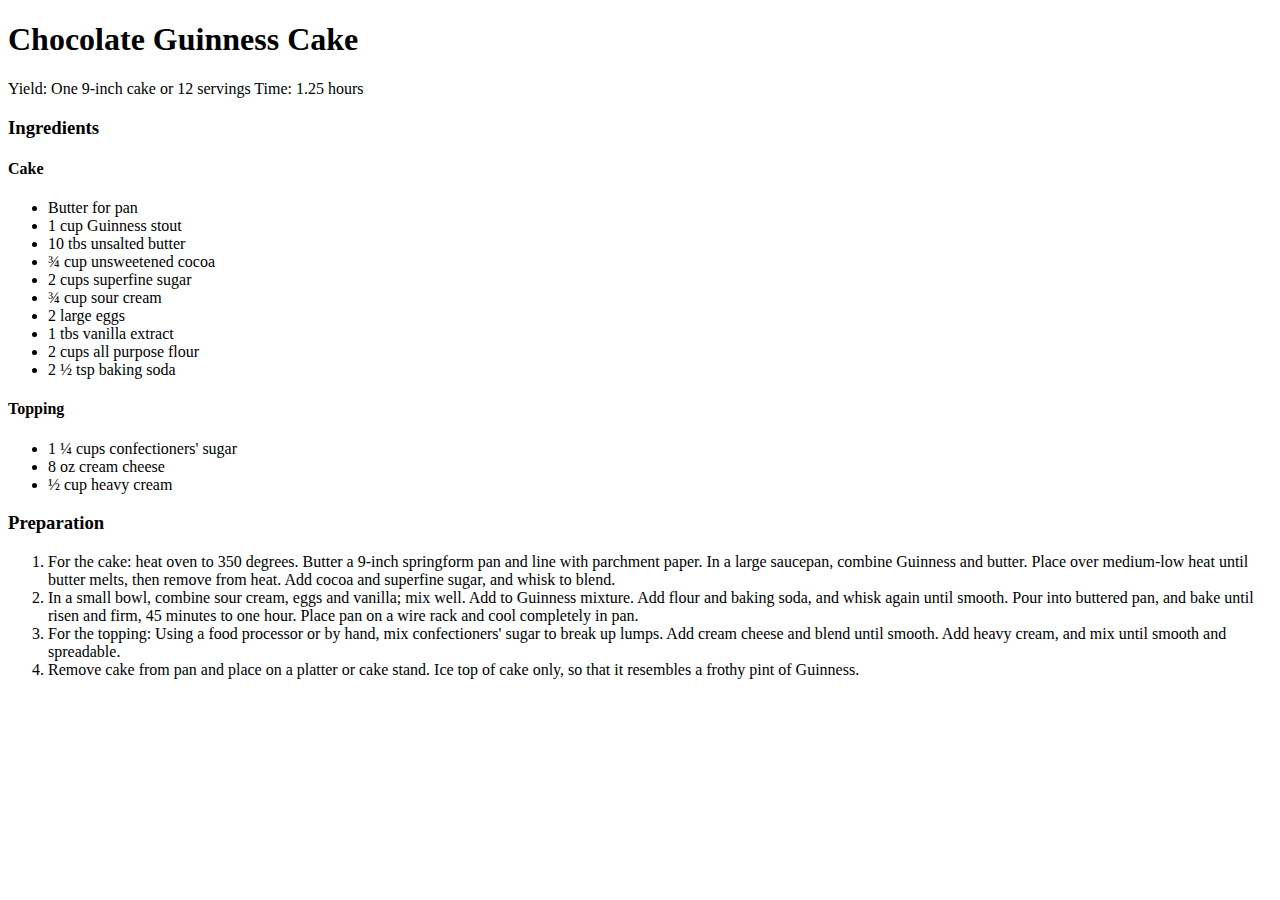
<file: recipes/chocolate_guiness_cake.html>
<!DOCTYPE html>
<html lang="en-US">
  <head>
    <title>Chocolate Guinness Cake</title>
  </head>

    <h1> Chocolate Guinness Cake </h1>
    Yield: One 9-inch cake or 12 servings
    Time: 1.25 hours
    <h3>Ingredients</h3>
    <h4>Cake</h4>
    <ul>
      <li>Butter for pan</li>
      <li>1 cup Guinness stout</li>
      <li>10 tbs unsalted butter</li>
      <li>&frac34; cup unsweetened cocoa</li>
      <li>2 cups superfine sugar</li>
      <li> &frac34; cup sour cream</li>
      <li>2 large eggs</li>
      <li>1 tbs vanilla extract</li>
      <li>2 cups all purpose flour</li>
      <li>2 &frac12; tsp baking soda</li>
    </ul>
    <h4>Topping</h4>
    <ul>
      <li>1 &frac14; cups confectioners' sugar </li>
      <li>8 oz cream cheese</li>
      <li>&frac12; cup heavy cream</li>
    </ul>
    <h3>Preparation</h3>
    <ol>
      <li>For the cake: heat oven to 350 degrees. Butter a 9-inch springform pan and line with parchment paper. In a large saucepan, combine Guinness and butter. Place over medium-low heat until butter melts, then remove from heat. Add cocoa and superfine sugar, and whisk to blend.</li>
      <li>In a small bowl, combine sour cream, eggs and vanilla; mix well. Add to Guinness mixture. Add flour and baking soda, and whisk again until smooth. Pour into buttered pan, and bake until risen and firm, 45 minutes to one hour. Place pan on a wire rack and cool completely in pan.</li>
      <li>For the topping: Using a food processor or by hand, mix confectioners' sugar to break up lumps. Add cream cheese and blend until smooth. Add heavy cream, and mix until smooth and spreadable.</li>
      <li>Remove cake from pan and place on a platter or cake stand. Ice top of cake only, so that it resembles a frothy pint of Guinness.</li>
    </ol>
</file>
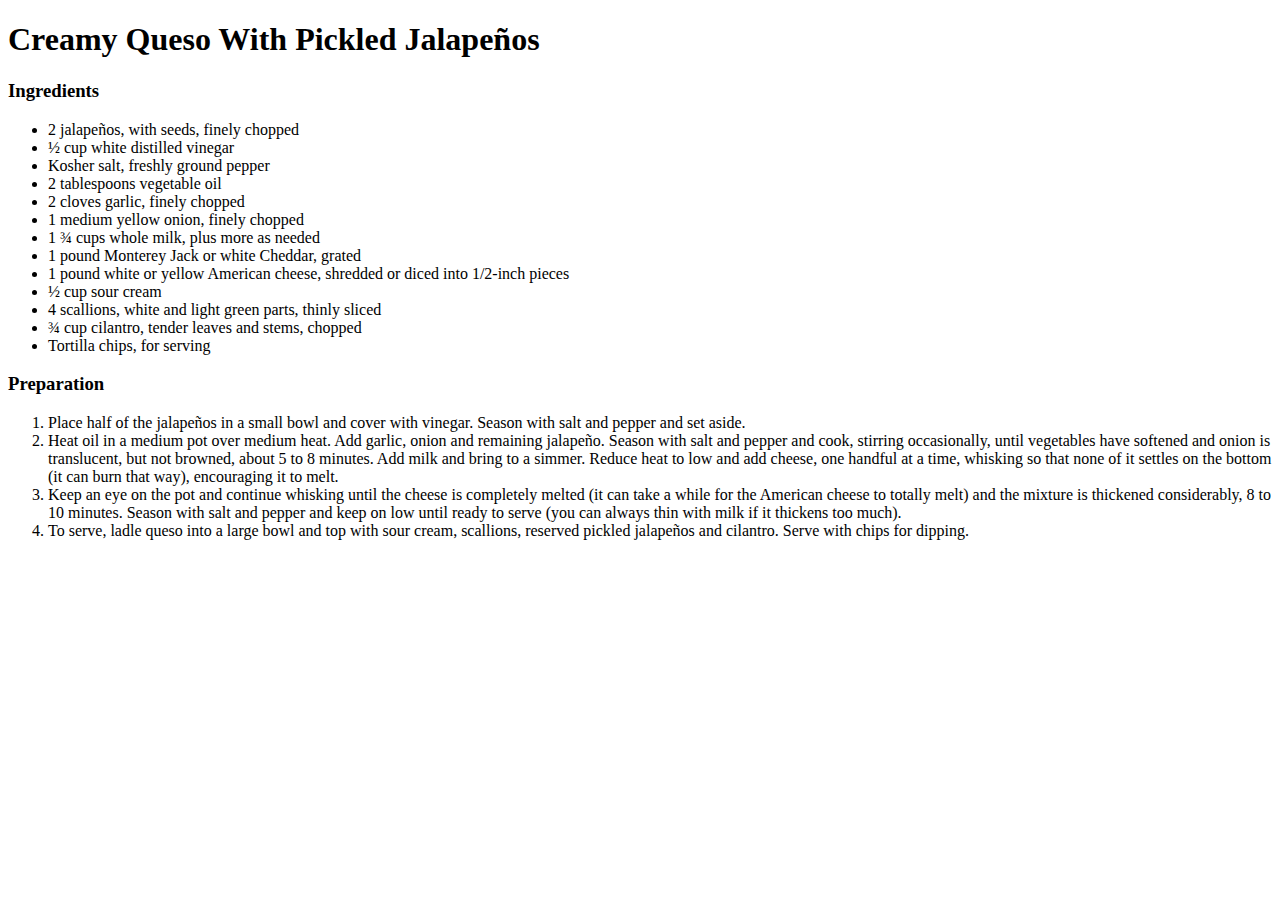
<file: recipes/queso_dip.html>
<!DOCTYPE html>
<html lang="en-US">
  <head>
    <title>Creamy Queso With Pickled Jalapeños</title>

    <meta charset="UTF-8">
  </head>

        <h1>
              Creamy Queso With Pickled Jalapeños
        </h1>

              <h3>Ingredients</h3>

              <ul>
                <li>
                    2 jalapeños, with seeds, finely chopped
                </li>
                <li>
                    &frac12; cup white distilled vinegar
                </li>
                <li>
                    Kosher salt, freshly ground pepper
                </li>
                <li>
                    2 tablespoons <span>vegetable oil</span>
                </li>
                <li>
                    2 cloves <span>garlic</span>, finely chopped
                </li>
                <li>
                    1 medium yellow <span>onion</span>, finely chopped
                </li>
                <li>
                    1 &frac34; cups <span>whole milk</span>, plus more as needed
                </li>
                <li>
                    1 pound Monterey Jack or white Cheddar, grated
                </li>
                <li>
                    1 pound white or yellow <span>American cheese</span>, shredded or diced into 1/2-inch pieces
                </li>
                <li>
                    &frac12; cup sour cream
                </li>
                <li>
                    4 scallions, white and light green parts, thinly sliced
                </li>
                <li>
                    &frac34; cup <span>cilantro</span>, tender leaves and stems, chopped
                </li>
                <li>
                    <span>Tortilla chips</span>, for serving
                </li>
              </ul>

              <h3>Preparation</h3>
              <ol>
                <li>Place half of the jalapeños in a small bowl and cover with vinegar. Season with salt and pepper and set aside.</li>
                <li>Heat oil in a medium pot over medium heat. Add garlic, onion and remaining jalapeño. Season with salt and pepper and cook, stirring occasionally, until vegetables have softened and onion is translucent, but not browned, about 5 to 8 minutes. Add milk and bring to a simmer. Reduce heat to low and add cheese, one handful at a time, whisking so that none of it settles on the bottom (it can burn that way), encouraging it to melt.</li>
                <li>Keep an eye on the pot and continue whisking until the cheese is completely melted (it can take a while for the American cheese to totally melt) and the mixture is thickened considerably, 8 to 10 minutes. Season with salt and pepper and keep on low until ready to serve (you can always thin with milk if it thickens too much).</li>
                <li>To serve, ladle queso into a large bowl and top with sour cream, scallions, reserved pickled jalapeños and cilantro. Serve with chips for dipping.</li>
              </ol>
</file>
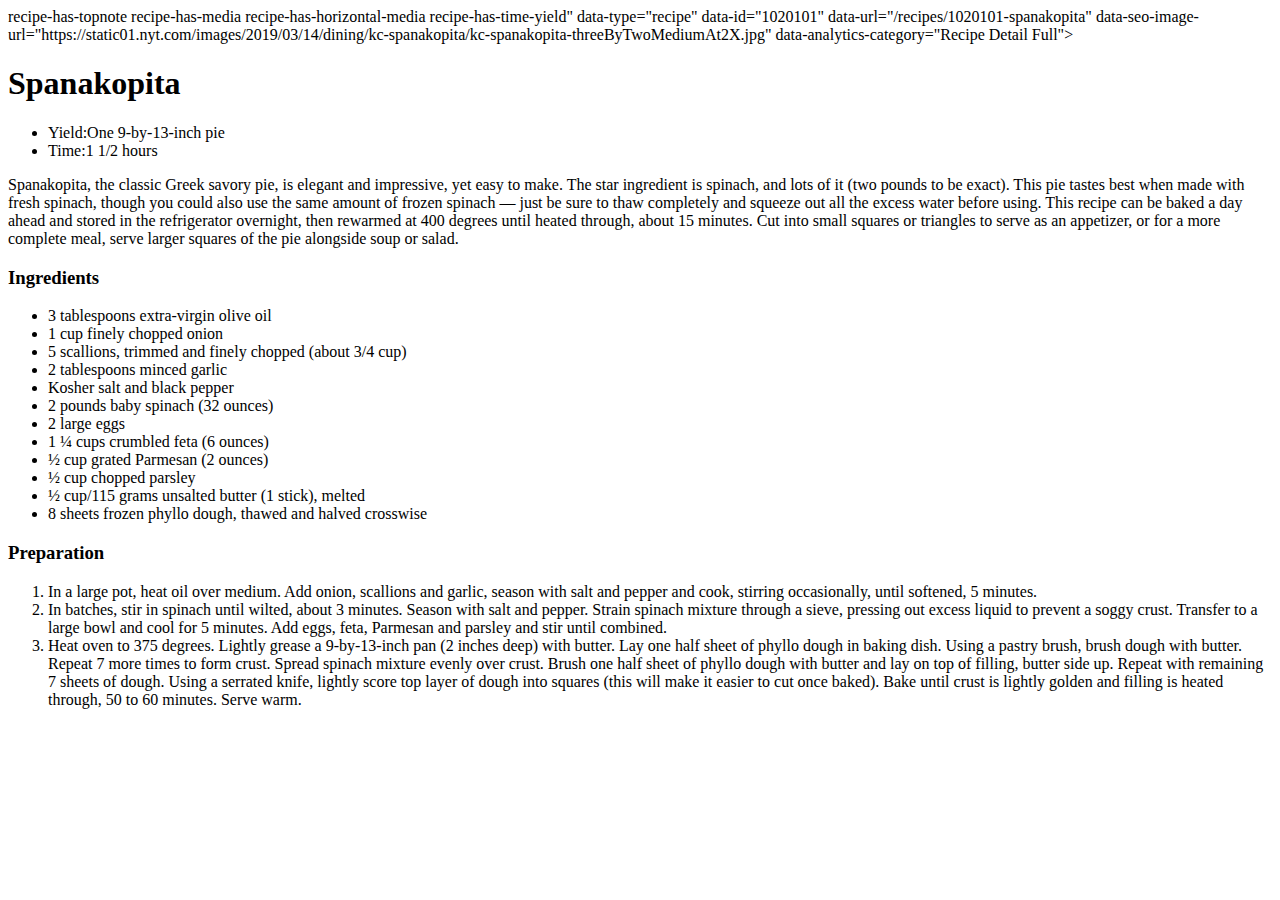
<file: recipes/spanakopita.html>
<!DOCTYPE html>
<html lang="en-US">
  <head>
    <title>Spanakopita Recipe - NYT Cooking</title>
    <meta charset="UTF-8">

  </head>

  <body >
    <div id="container">
      <div id="content">

      recipe-has-topnote
      recipe-has-media
      
      recipe-has-horizontal-media
      
      recipe-has-time-yield"
      data-type="recipe"
      data-id="1020101"
      data-url="/recipes/1020101-spanakopita"
      data-seo-image-url="https://static01.nyt.com/images/2019/03/14/dining/kc-spanakopita/kc-spanakopita-threeByTwoMediumAt2X.jpg"
      data-analytics-category="Recipe Detail Full">

      <h1> Spanakopita </h1>

      <ul>
        <li> Yield:One 9-by-13-inch pie </li>
        <li> Time:1 1/2 hours </li>
      </ul>

                <p>Spanakopita, the classic Greek savory pie, is elegant and impressive, yet easy to make. The star ingredient is spinach, and lots of it (two pounds to be exact). This pie tastes best when made with fresh spinach, though you could also use the same amount of frozen spinach — just be sure to thaw completely and squeeze out all the excess water before using. This recipe can be baked a day ahead and stored in the refrigerator overnight, then rewarmed at 400 degrees until heated through, about 15 minutes. Cut into small squares or triangles to serve as an appetizer, or for a more complete meal, serve larger squares of the pie alongside soup or salad.</p>
                
              <h3>Ingredients</h3>

              <ul class="recipe-ingredients">
                <li>
                    3
                    tablespoons extra-virgin <span>olive oil</span>
                </li>
                <li>
                    1
                    cup finely chopped <span>onion</span>
                </li>
                <li>
                    5
                    scallions, trimmed and finely chopped (about 3/4 cup)
                </li>
                <li>
                    2
                    tablespoons minced <span>garlic</span>
                </li>
                <li>
                    Kosher salt and black pepper
                </li>
                <li>
                    2
                    pounds baby spinach (32 ounces)
                </li>
                <li>
                    2
                    large eggs
                </li>
                <li>
                    1 &frac14;
                    cups crumbled feta (6 ounces)
                </li>
                <li>
                    &frac12;
                    cup grated Parmesan (2 ounces)
                </li>
                <li>
                    &frac12;
                    cup chopped parsley
                </li>
                <li>
                    &frac12;
                    cup/115 grams unsalted butter (1 stick), melted
                </li>
                <li>
                    8
                    sheets frozen phyllo dough, thawed and halved crosswise
                </li>
              </ul>

              <h3>Preparation</h3>
              <ol>
                <li>In a large pot, heat oil over medium. Add onion, scallions and garlic, season with salt and pepper and cook, stirring occasionally, until softened, 5 minutes.</li>
                <li>In batches, stir in spinach until wilted, about 3 minutes. Season with salt and pepper. Strain spinach mixture through a sieve, pressing out excess liquid to prevent a soggy crust. Transfer to a large bowl and cool for 5 minutes. Add eggs, feta, Parmesan and parsley and stir until combined.</li>
                <li>Heat oven to 375 degrees. Lightly grease a 9-by-13-inch pan (2 inches deep) with butter. Lay one half sheet of phyllo dough in baking dish. Using a pastry brush, brush dough with butter. Repeat 7 more times to form crust. Spread spinach mixture evenly over crust. Brush one half sheet of phyllo dough with butter and lay on top of filling, butter side up. Repeat with remaining 7 sheets of dough. Using a serrated knife, lightly score top layer of dough into squares (this will make it easier to cut once baked). Bake until crust is lightly golden and filling is heated through, 50 to 60 minutes. Serve warm.</li>
              </ol>
</file>
